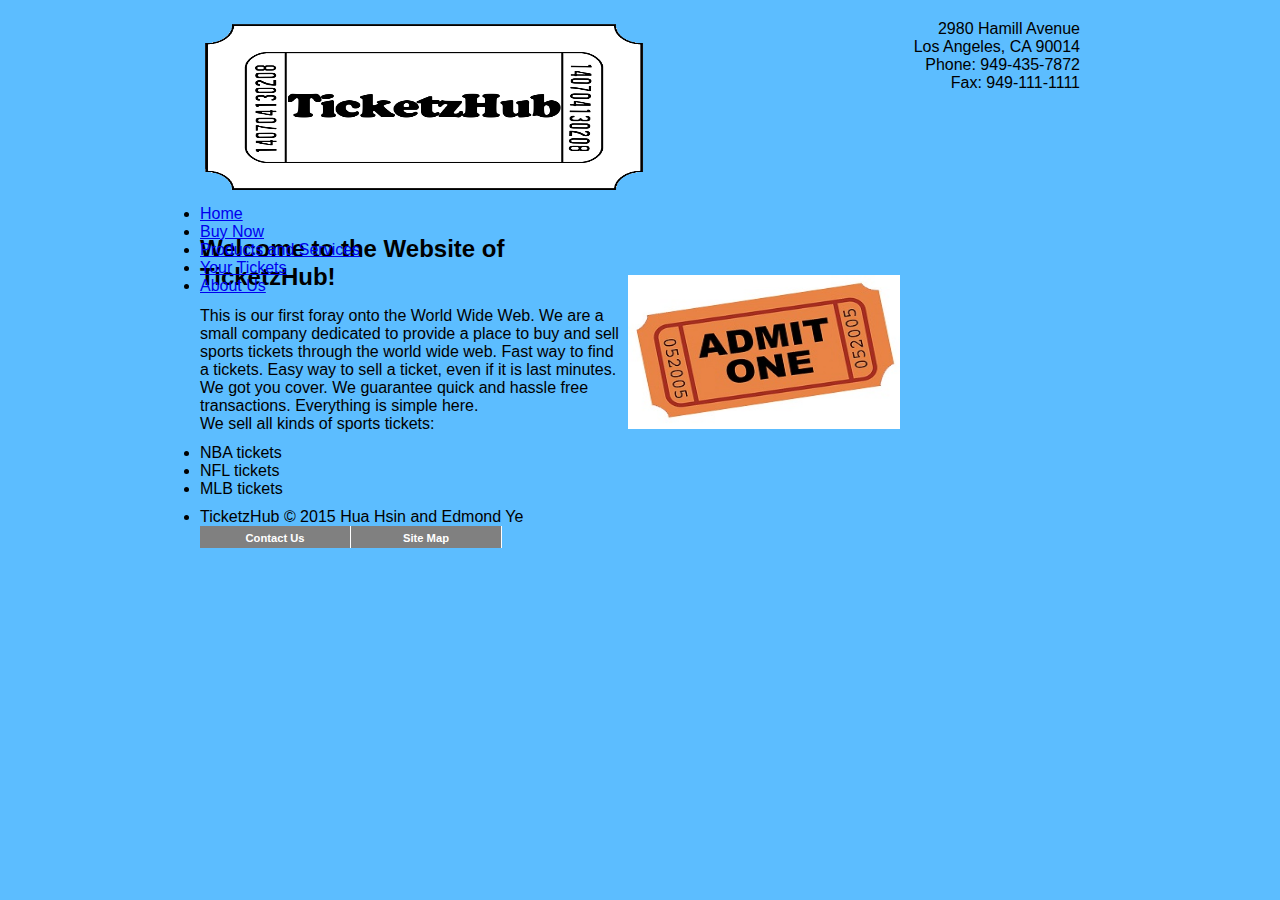
<file: index.html>
<html>
  <head>
    <title>TicketzHub</title>
     <link rel="stylesheet" type="text/css" href="css/default.css" />

  </head>
  <body>
    <div id = "page">

      <div id = "header">
        <div id = "logo">
          <img src= "images/logo.png" alt = "logo" width="450px" height="175px" />
        </div>
        <div id="address">
          2980 Hamill Avenue<br />
          Los Angeles, CA 90014<br />
          Phone: 949-435-7872<br />
          Fax: 949-111-1111
        </div>
      </div>

      <div id = "mainMenu">
        <ul id="mainLinks">
          <li><a href="index.html">Home</a></li>
          <li><a href="buy.html">Buy Now</a></li>
          <li><a href="products.html">Products and Services</a></li>
          <li><a href="yourtickets.html">Your Tickets</a></li>
          <li><a href="about.html">About Us</a></li>
        </ul>

      </div>

      <div id="content">
        <div id="text">
          <h2> Welcome to the Website of TicketzHub!</h2>

          <p>This is our first foray onto the World Wide Web.
          We are a small company dedicated to provide a place
          to buy and sell sports tickets through the world wide web.
          Fast way to find a tickets. Easy way to sell a ticket,
          even if it is last minutes. We got you cover.
          We guarantee quick and hassle free transactions.
          Everything is simple here.
          <br />
          We sell all kinds of sports tickets:
          </p>
          <ul>
            <li>NBA tickets</li>
            <li>NFL tickets</li>
            <li>MLB tickets</li>
          </ul>
        </div>
        <div id="image">
          <img src="images/tickets.jpg" alt="tickets" width="272px" height="154px" />
        </div>
      </div>

      <div id = "footer">
        <ul id = "footerName">
          <li>TicketzHub &copy; 2015 Hua Hsin and Edmond Ye</li>
        </ul>
        <ul id="footerLinks">
          <li><a href="contact.html">Contact Us</a></li>
          <li><a href="sitemap.html">Site Map</a></li>
        </ul>
      </div>


    </div>


  </body>
</html>
</file>
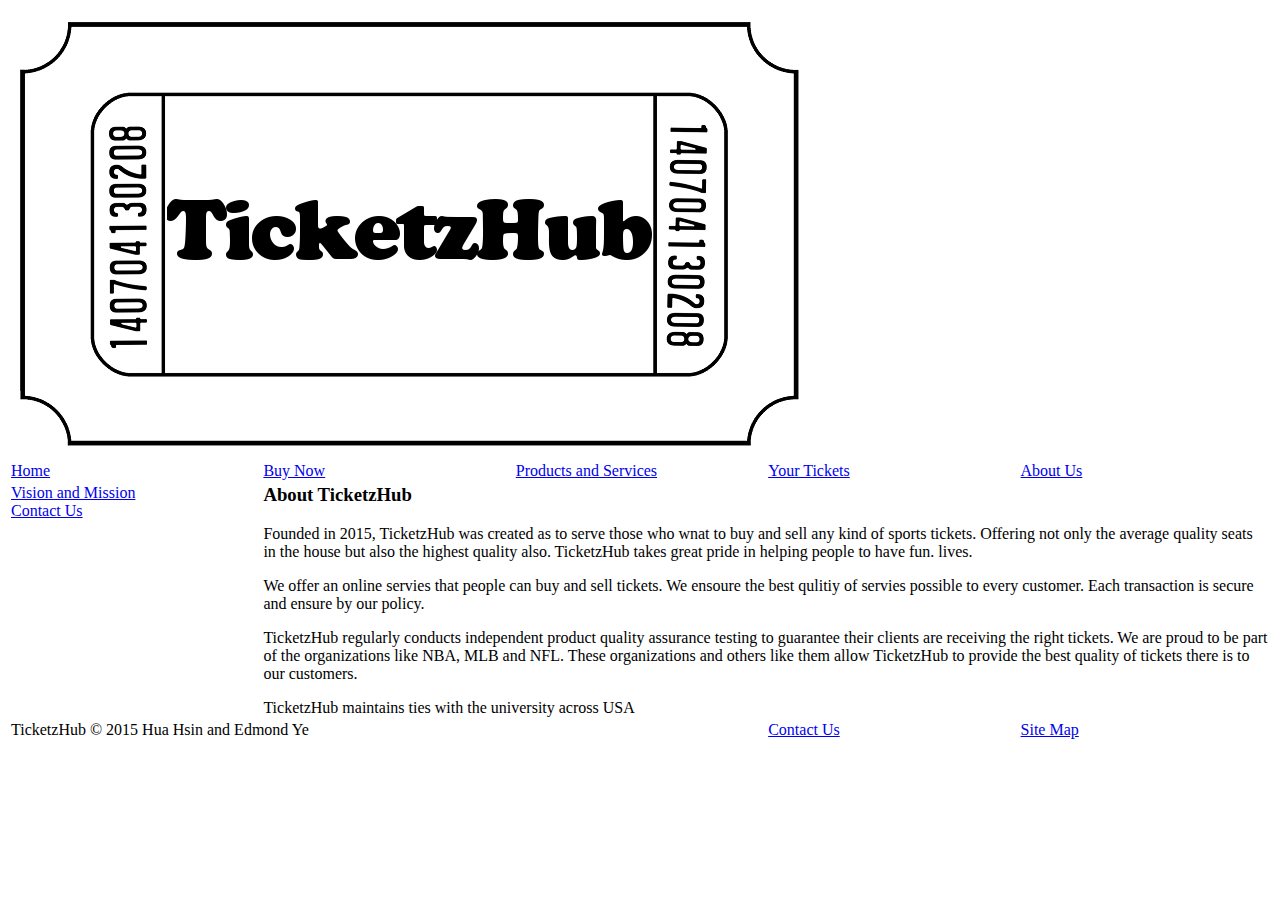
<file: about.html>
<!-- about.html -->
<html>
  <head>
    <title>TicketzHub - About Us</title>
  </head>
  <body>
    <table summary="About Us">
      <tr>
        <td colspan="5">
          <img src="images/logo.png" alt="TicketzHub" />
        </td>
      </tr>
      <tr>
        <td width="20%"><a href="index.html">Home</a></td>
        <td width="20%"><a href="buy.html">Buy Now</a></td>
        <td width="20%"><a href="products.html">Products and Services</a></td>
        <td width="20%"><a href="yourtickets.html">Your Tickets</a></td>
        <td width="20%"><a href="about.html">About Us</a></td>
      </tr>
      <tr>
        <td valign="top">
          <p><a href="vision.html">Vision and Mission</a><br />
          <a href="contact.html">Contact Us</a><br />
        </td>
        <td colspan="5">
          <h3>About TicketzHub</h3>
          <p>Founded in 2015, TicketzHub was created as to serve those who
          wnat to buy and sell any kind of sports tickets. Offering not only the
          average quality seats in the house but also the highest quality also.
          TicketzHub takes great pride in helping people to have fun.
          lives.</p>
          <p>We offer an online servies that people can buy and sell tickets.
          We ensoure the best qulitiy of servies possible to every customer.
          Each transaction is secure and ensure by our policy.</p>
          <p>TicketzHub regularly conducts independent product quality
          assurance testing to guarantee their clients are receiving the right
          tickets. We are proud to be part of the organizations like NBA, MLB
          and NFL. These organizations and others like them allow TicketzHub to
          provide the best quality of tickets there is to our customers.</p>
          <p>TicketzHub maintains ties with the university across USA
        </td>
      </tr>
      <tr>
        <td colspan="3">TicketzHub &copy; 2015 Hua Hsin and Edmond Ye </td>
        <td><a href="contact.html">Contact Us</a></td>
        <td><a href="sitemap.html">Site Map</a></td>
      </tr>
    </table>
  </body>
</html>
</file>
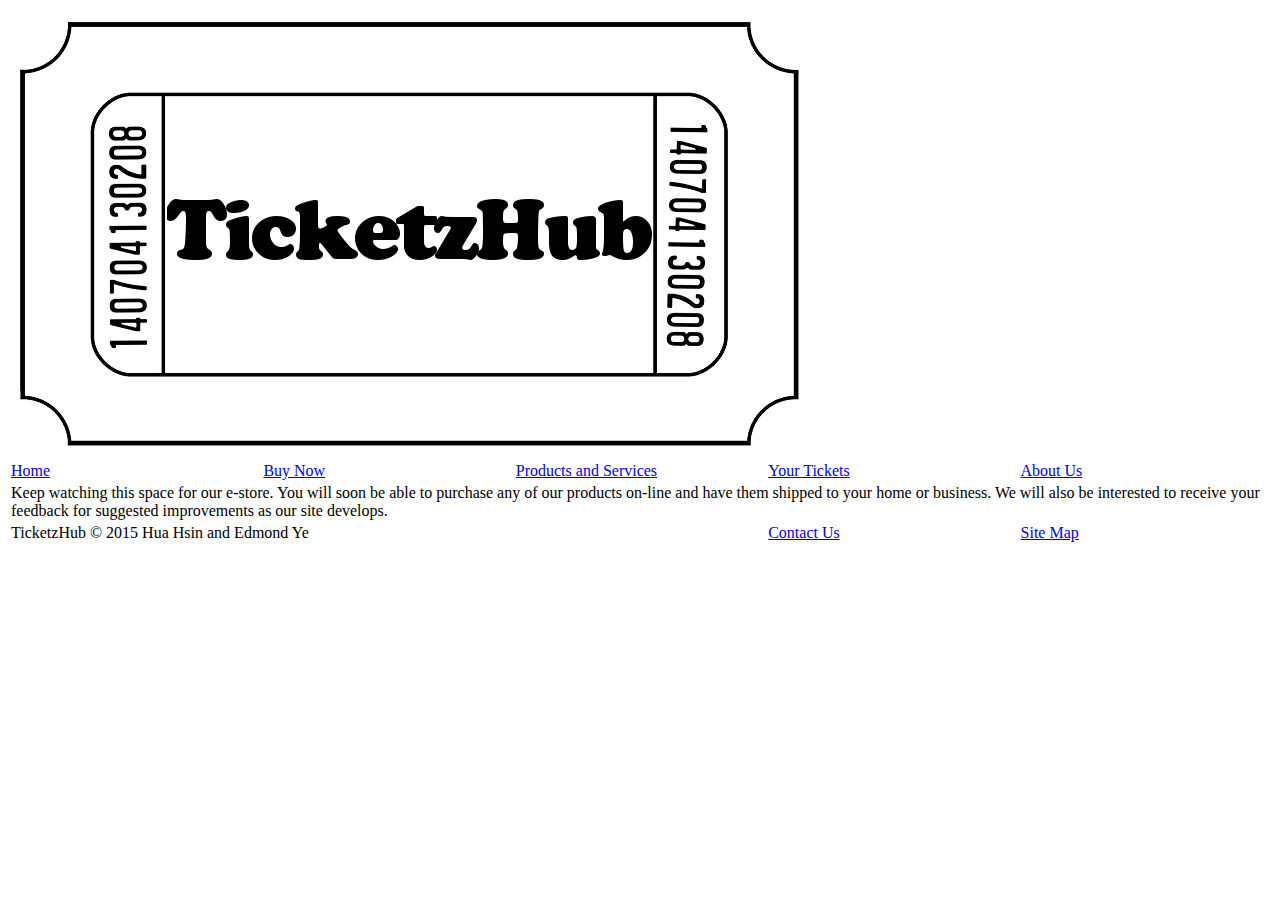
<file: buy.html>
<!-- buy.html -->
<html>
  <head>
    <title>TicketzHub - Our E-Store</title>
  </head>
  <body>
    <table summary="Our E-Store">
      <tr>
        <td colspan="5">
          <img src="images/logo.png" alt="TicketzHub" />
        </td>
      </tr>
      <tr>
        <td width="20%"><a href="index.html">Home</a></td>
        <td width="20%"><a href="buy.html">Buy Now</a></td>
        <td width="20%"><a href="products.html">Products and Services</a></td>
        <td width="20%"><a href="yourtickets.html">Your Tickets</a></td>
        <td width="20%"><a href="about.html">About Us</a></td>
      </tr>
      <tr>
        <td colspan="5">
          <p>Keep watching this space for our e-store. You will soon be able
          to purchase any of our products on-line and have them shipped to
          your home or business. We will also be interested to receive your
          feedback for suggested improvements as our site develops.</p>
        </td>
      </tr>
      <tr>
        <td colspan="3">TicketzHub &copy; 2015 Hua Hsin and Edmond Ye </td>
        <td><a href="contact.html">Contact Us</a></td>
        <td><a href="sitemap.html">Site Map</a></td>
      </tr>
    </table>
  </body>
</html>
</file>
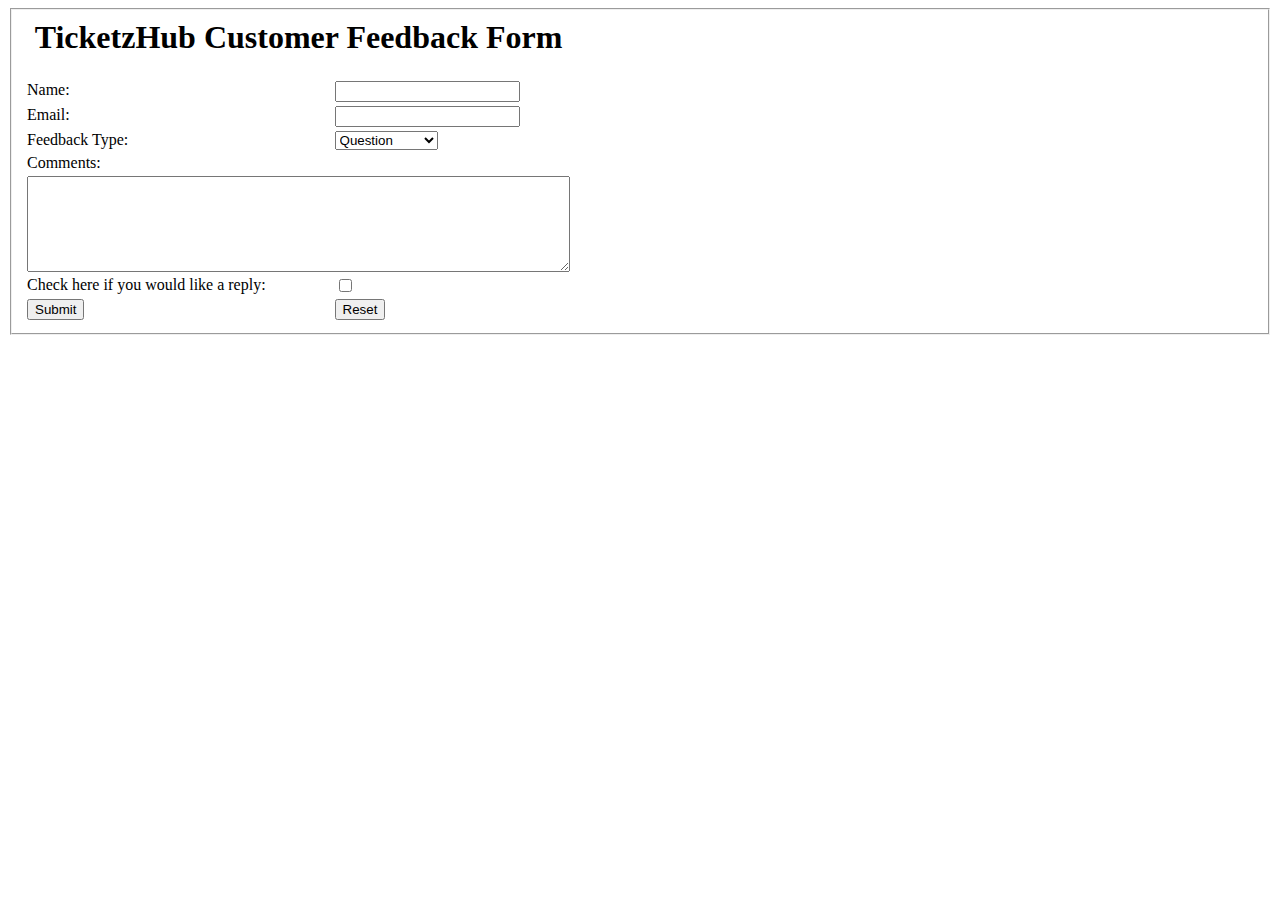
<file: contact.html>
<html>
	<head>
		<title>Contact Us</title>
		<script type="text/javascript" src = "js/feedback.js"></script>
	</head>

	<body>
		<form id = "feedbackForm" action = "" onsubmit = "processFeedback()">
			<fieldset>
				<table>
					<tr valign = "top">
						<th colspan="2"><h1>TicketzHub Customer Feedback Form</h1></th>
					</tr>
					<tr valign = "top">
						<td>Name: </td>
						<td><input type = "text" name = "name" /></td>
					</tr>
					<tr valign = "top">
						<td>Email: </td>
						<td><input type = "email" name = "email" /></td>
					</tr>
					<tr valign = "top">
						<td>Feedback Type: </td>
						<td>
							<select name = "type">
								<option>Question</option>
								<option>Compliment</option>
								<option>Complaint</option>
								<option>Suggestion</option>
								<option>Bug Report</option>
								<option>Website Typo</option>
							</select>
						</td>
					</tr>
					<tr valign = "top">
						<td>Comments: </td>
					</tr>
					<tr valign = "top">
						<td colspan="2"><textarea name = "comments" rows = "6" cols = "65"></textarea></td>
					</tr>
					<tr valign = "top">
						<td>Check here if you would like a reply: </td>
						<td><input type = "checkbox" name = "reply" value = "reply" /></td>
					</tr>
					<tr>
						<td><input type = "submit" value = "Submit" /></td>
						<td><input type = "reset" value = "Reset" /></td>
					</tr>
				</table>
			</fieldset>
		</form>
	</body>
</html>
</file>
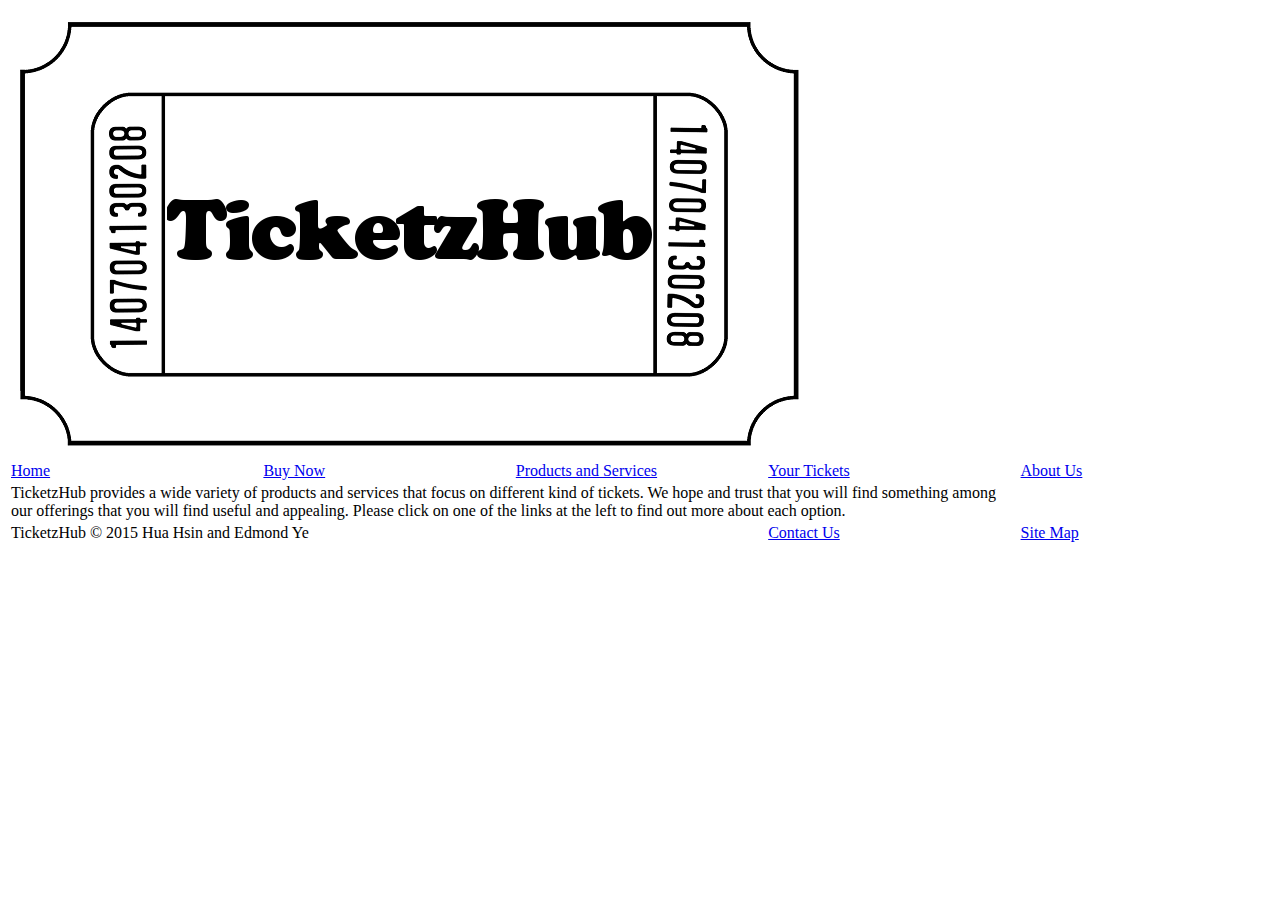
<file: products.html>
<!-- products.html -->
<html>
  <head>
    <title>TicketzHub - Products</title>
  </head>
  <body>
    <table summary="Products">
      <tr>
        <td colspan="5">
          <img src="images/logo.png" alt="TicketzHub" />
        </td>
      </tr>
      <tr>
        <td width="20%"><a href="index.html">Home</a></td>
        <td width="20%"><a href="buy.html">Buy Now</a></td>
        <td width="20%"><a href="products.html">Products and Services</a></td>
        <td width="20%"><a href="yourtickets.html">Your Tickets</a></td>
        <td width="20%"><a href="about.html">About Us</a></td>
      </tr>
      <tr>
        <td colspan="4">
          <p>TicketzHub provides a wide variety of products and
          services that focus on different kind of tickets. We
          hope and trust that you will find something among our offerings
          that you will find useful and appealing. Please click on one of
          the links at the left to find out more about each option.</p>
        </td>
      </tr>
      <tr>
        <td colspan="3">TicketzHub &copy; 2015 Hua Hsin and Edmond Ye</td>
        <td><a href="contact.html">Contact Us</a></td>
        <td><a href="sitemap.html">Site Map</a></td>
      </tr>
    </table>
  </body>
</html>
</file>
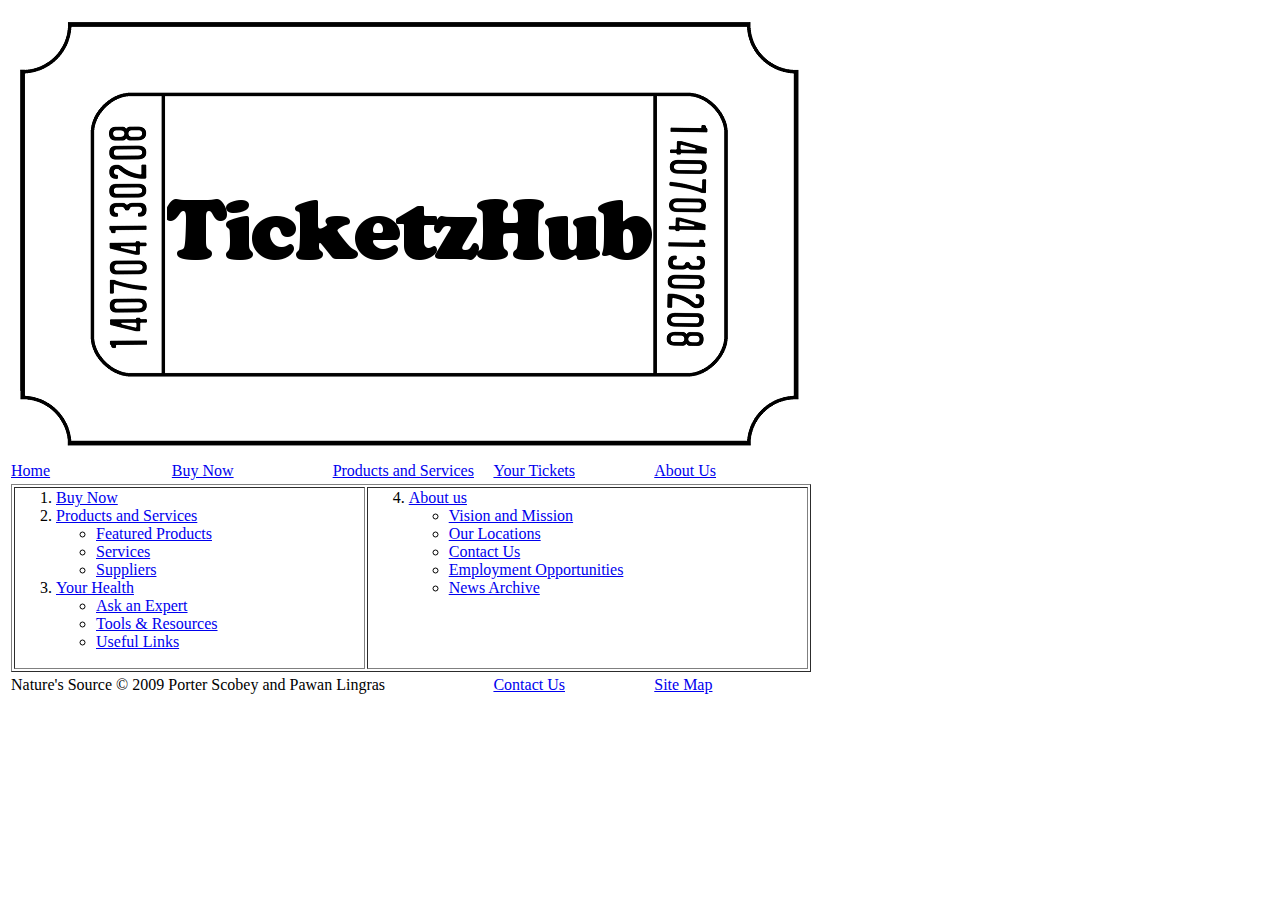
<file: sitemap.html>
<!-- sitemap.html -->
<html>
  <head>
    <title>TicketzHub</title>
  </head>
  <body>
    <table summary="Home Page">
      <tr>
        <td colspan="5">
          <img src="images/logo.png" alt="TicketzHub" />
        </td>
      </tr>
      <tr>
        <td width="20%"><a href="index.html">Home</a></td>
        <td width="20%"><a href="buy.html">Buy Now</a></td>
        <td width="20%"><a href="products.html">Products and Services</a></td>
        <td width="20%"><a href="yourtickets.html">Your Tickets</a></td>
        <td width="20%"><a href="about.html">About Us</a></td>
      </tr>
      <tr>
        <td colspan="5">
          <table border="1" width="100%" summary="Page List">
            <tr>
              <td valign="top">
                <ol>
                  <li><a href="buy.html">Buy Now</a></li>
                  <li>
                    <a href="products.html">Products and Services</a>
                    <ul>
                      <li><a href="featured.html">Featured Products</a></li>
                      <li><a href="services.html">Services</a></li>
                      <li><a href="suppliers.html">Suppliers</a></li>
                    </ul>
                  </li>
                  <li>
                    <a href="yourhealth.html">Your Health</a>
                    <ul>
                      <li><a href="expert.html">Ask an Expert</a></li>
                      <li><a href="tools.html">Tools &amp; Resources</a></li>
                      <li><a href="links.html">Useful Links</a></li>
                    </ul>
                  </li>
                </ol>
              </td>
              <td valign="top">
                <ol start="4">
                  <li>
                    <a href="about.html">About us</a>
                    <ul>
                      <li><a href="vision.html">Vision and Mission</a></li>
                      <li><a href="locations.html">Our Locations</a></li>
                      <li><a href="contact.html">Contact Us</a></li>
                      <li><a href="employment.html">Employment
                      Opportunities</a></li>
                      <li><a href="news.html">News Archive</a></li>
                    </ul>
                  </li>
                </ol>
              </td>
            </tr>
          </table>
        </td>
      </tr>
      <tr>
        <td colspan="3">Nature's Source &copy; 2009 Porter Scobey and Pawan
        Lingras</td>
        <td><a href="contact.html">Contact Us</a></td>
        <td><a href="sitemap.html">Site Map</a></td>
      </tr>
    </table>
  </body>
</html>
</file>
<file: css/default.css>
/* default.css for the simple one-page Nature's Source web site */
* {
  padding: 0px;
  margin: 0px;
}

body {
  width: 900px;
  margin-left: auto;
  margin-right: auto;
  font-family: Verdana, Arial, Helvetica, sans-serif;
  font-size: 1em;
  background-color: #5CBDFF;
}

div#page {
  margin: 10px;
  width: 880px;
}

div#address {
  float: right;
  padding: 10px 0 0 0;
  text-align: right;
}

div#mainMenu, #footer {
  clear: both;
  width: 100%;
  height: 20px;
}

.mainLinks {
padding: 0;
margin: 0;
}

/* for the always-visible menu options */
.mainLinks li {
padding: 0;
margin: 0;
float: left;
list-style: none;
font: bold .7em Verdana;
}

ul#footerLinks li{
  float: left;
  width: 150px;
  padding: 2px 0;
  border-right: 1px solid #FFF;
  background-color: #808080;
  text-align: center;
}

p#footerName {
  float: left;
  width:452px;
  font-size: 11px;
  color: #FFF;
  padding: 5px 50px;
  border-right: 1px solid #FFF;
  background-color: #808080;
  text-align: center;
}

ul#footerLinks {
  height: 100%;
  list-style-type: none;
}

ul#footerLinks li a {
  color: #FFF;
  text-decoration: none;
  font-weight: bold;
  font-size: .7em;
}

ul#footerLinks li a:hover {
  padding: 5px 0;
  color: #000;
}

.mainLinks li a {
display: block;
width: 150px;
padding: 4px 10px;
margin: 0 1px 0 0;;
background-color: #808080;
color: #FFF;
text-align: center;
text-decoration: none;
}

.mainLinks li a:hover {
background-color: #808080;
color: #000;
}

.mainLinks div {
position: absolute;
background-color: #808080;
border: 1px solid #000;
visibility: hidden;
}

.mainLinks div a {
display: block;
width: 150px;
padding: 5px 10px;
background-color: #808080;
color: #000;
text-align: left;
text-decoration: none;
font: bold 90% Verdana;
}

.mainLinks div a:hover { /*To change color when the mouse hovers over a link*/
background-color: #808080;
color: #FFF;
}


div#content {
  clear: both;
  width: 855px;
}

div#text {
  float: left;
  width: 50%;
  padding: 10px 0;
}

div#text p {
  margin: 1em .2em .7em 0;
}

div#image {
  vertical-align: top;
  float: left;
  padding: 50px 0;

}
div#welcome {
float: left;
margin-top: 1em;
margin-left: 2em;
}

div#welcome h5 {
margin-top: 1em;
}

div#logo {
float: left;
padding: 10px 0;
}

div#textOnly p {
margin: 1em .2em .7em 0;
}

div#textOnly ol {
margin: 20px 100px 20px;
}

div#textOnly ul {
margin: 0 50px;
}
</file>
